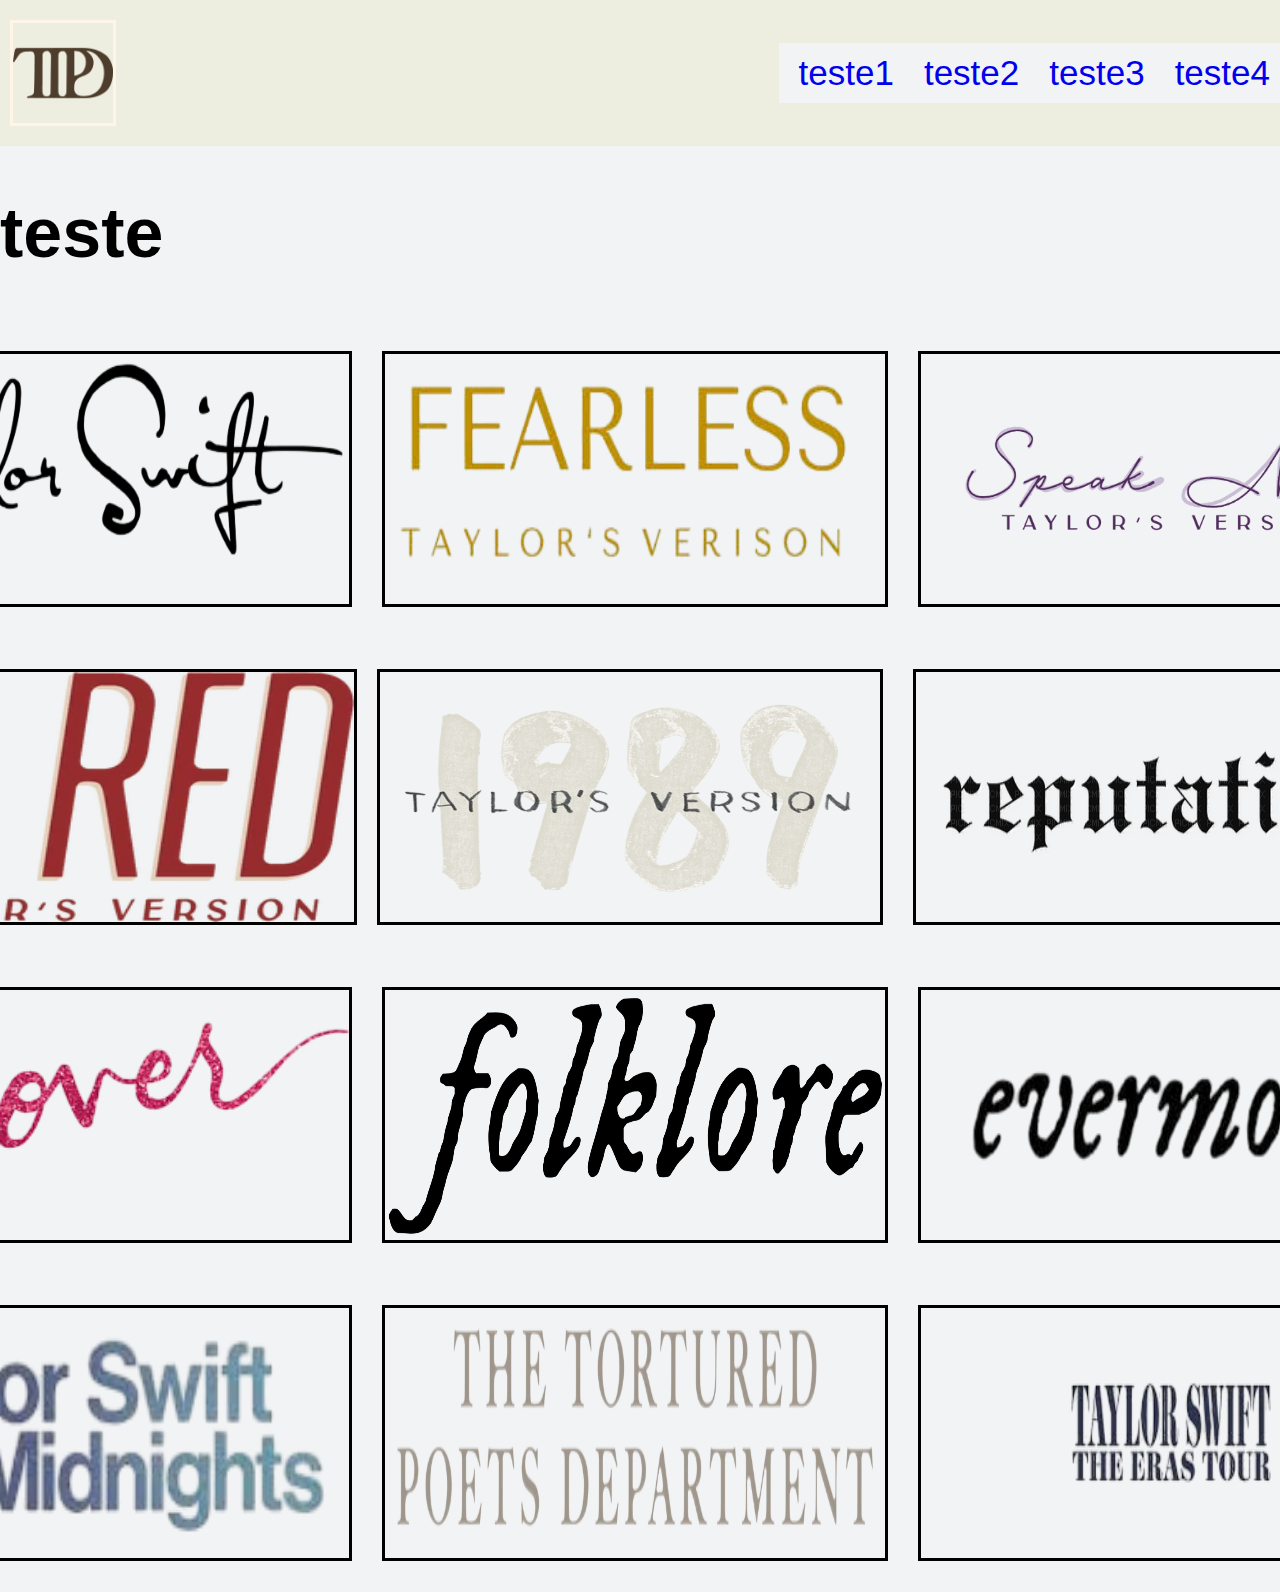
<file: index.html>
<htm  lang="pt-br"> 
    <head>
        <meta charset="UFT-8">
        <meta name="viewport"content="width=device-width, initial-scale=1.0">
        <link rel="shortcut icon" href="imagens/logoTaylor.png" type="image/png">
        <link rel="stylesheet" href="css/style.css">
        <title>Taylor Swift</title>
        <meta charset="UFT-8">
    </head>
    <body>

        <header class="cabecalho">
           <a  class="logo"><img src="imagens/logoTaylor.png" alt="logo" title="TDP"></a>
           <nav>
            <ul class="menu">
                <li><a href="#">teste1</a></li> 
                <li><a href="#">teste2</a></li>  
                <li><a href="#">teste3</a></li>
                <li><a href="#">teste4</a></li>      
            </ul>
           </nav>
        </header>
        <h1> teste</h1>

    <primeiraline class="principal">
        <section class="headline">
            <img src="imagens/jpg-Photoroom.png" alt="Imagem álbum Taylor Swift" title="TAYLOR SWIFT">
        </section>
        <section class="headline">
            <img src="imagens/fearlessjpg-Photoroom.png" alt="Imagem álbum Taylor Swift" title="FEARLESS">
        </section>
        <section class="headline">
            <img src="imagens/SpeakNow.webp" alt="Imagem álbum Taylor Swift" title="SPEAK NOW">
        </section>
    </primeiraline>

    <segundaline class="principal">
        <section class="hedline">
            <img src="imagens/red.webp" alt="Imagem álbum Taylor Swift" title="RED">
        </section>
        <section class="headline">
            <img src="imagens/1989_(Taylor's_Version)-Photoroom.png" alt="Imagem álbum Taylor Swift" title="1989">
        </section>
        <section class="headline">
            <img src="imagens/reputacion.png" alt="Imagem álbum Taylor Swift" title="REPUTACION">
        </section>
    </segundaline>

    <terceiraline class="principal">
        <section class="headline">
            <img src="imagens/lover-Photoroom.png" alt="Imagem álbum Taylor Swift" title="LOVER">
        </section>
        <section class="headline">
            <img src="imagens/folklore.png" alt="Imagem álbum Taylor Swift" title="FOLKLORE">
        </section>
        <section class="headline">
            <img src="imagens/evermore-Photoroom.png" alt="Imagem álbum Taylor Swift" title="EVERMORE">
        </section>
    </terceiraline>

    <quartaline class="principal">
        <section class="headline">
            <img src="imagens/midnights-Photoroom.png" alt="Imagem álbum Taylor Swift" title="MIDNIGHTS">
        </section>
        <section class="headline">
            <img src="imagens/The_Tortured_Poets_Department_Logo (1).png" alt="Imagem álbum Taylor Swift" title="THE TORTURED POETS DEPARTMENT">
        </section>
        <section class="headline">
            <img src="imagens/theErasjpg-Photoroom.png" alt="Imagem álbum Taylor Swift" title="THE ERAS">
        </section>
    </quartaline>

    </body>
</html>
</file>
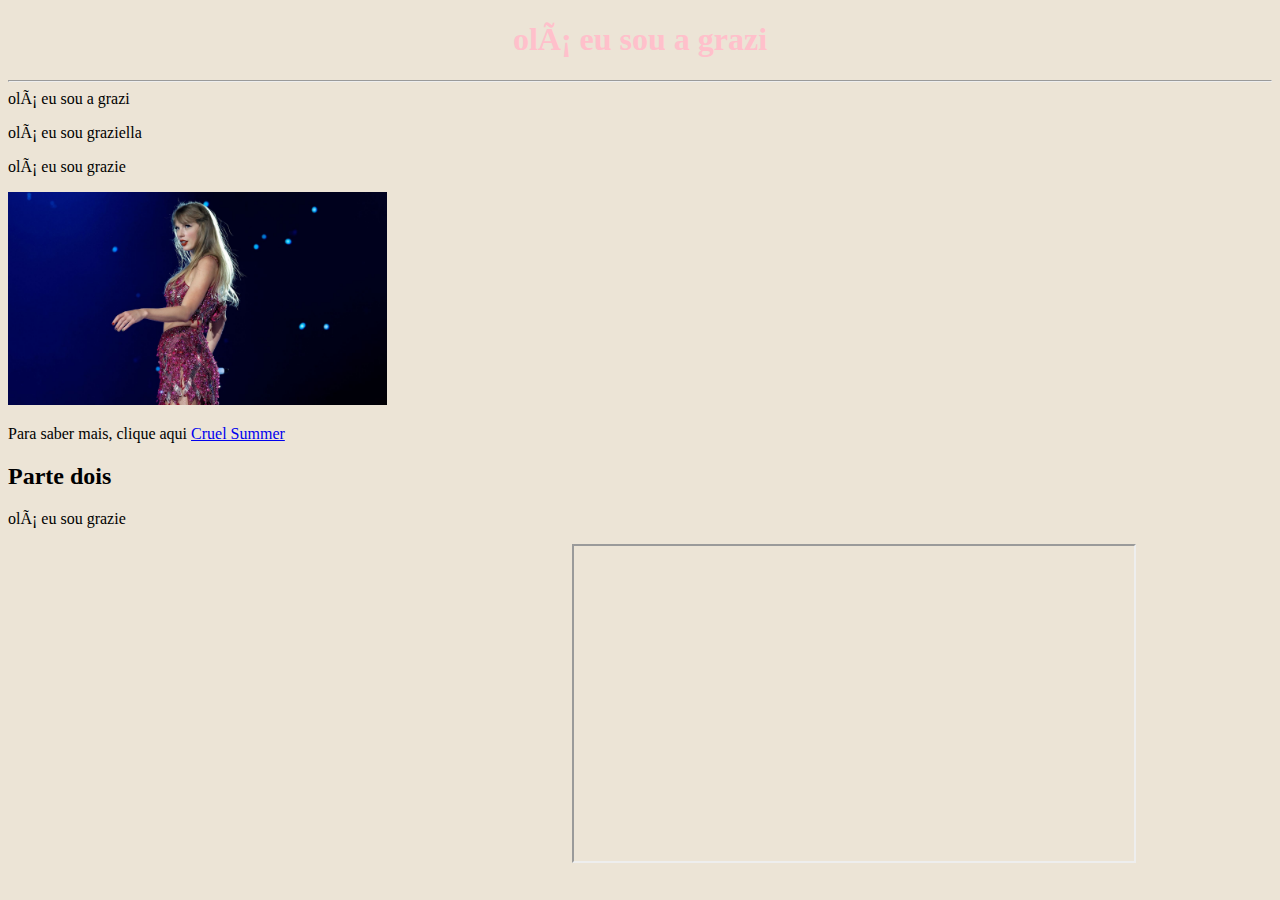
<file: Iindex.html>
<!DOCTYPE html>
<html lang="pt-br"></html>
<head>
    <meta charset="UFT-8">
    <meta name="viewport"content="width=device-width, initial-scale=1.0">
    <title>Primeiro Site</title>
    <link rel="shortcut icon" href="favicon.ico" type="image/x-icon">
</head>
        <body style="background-color: rgb(236, 228, 214);">
            <h1 style="text-align:center;color:pink;font-size: 55;"> olá eu sou a grazi  </h1>
            <hr>
            olá eu sou a grazi 
            <p> olá eu sou graziella</p>
            <p> olá eu sou grazie</p>
            <img src="taylor swfit.jpeg" width="30%" />
            <p> Para saber mais, clique aqui
                <a href="https://youtu.be/ic8j13piAhQ?si=aEG5fLqDv_G0RYVB"> Cruel Summer</a></p>
                <h2> Parte dois</h2>
                <p> olá eu sou grazie</p>
                <iframe width="560" height="315" src="https://www.youtube-nocookie.com/embed/amgPXKrFZVg?si=nEIVb8xx_25KAHhW" title="YouTube video player" frameborder="0" allow="accelerometer; autoplay; clipboard-write; encrypted-media; gyroscope; picture-in-picture; web-share" referrerpolicy="strict-origin-when-cross-origin" allowfullscreen></iframe>            
                <iframe width="560" height="315" src="https://www.cnnbrasil.com.br/entretenimento/taylor-swift-inaugura-setor-atras-do-palco-para-fas-apenas-escutarem-shows/"></iframe>
        </body>
</html>
</file>
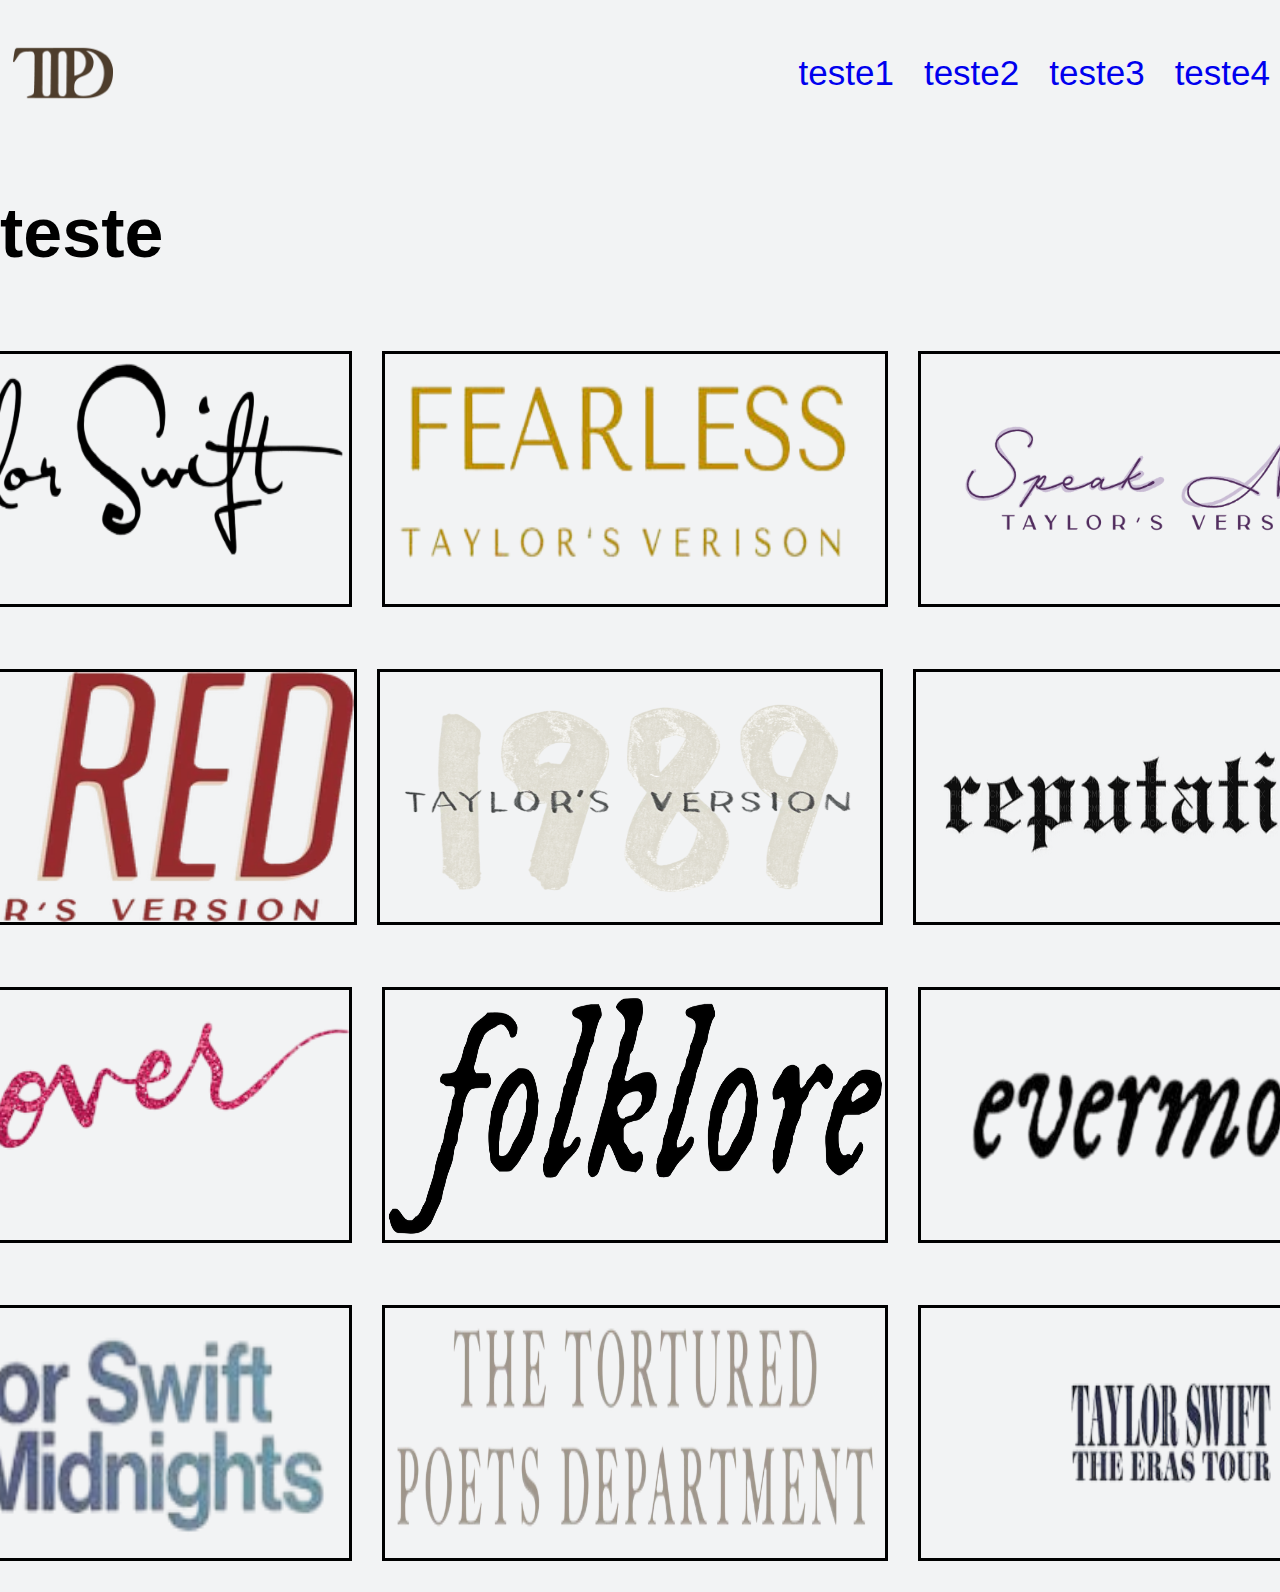
<file: pagina2.html>
<htm  lang="pt-br"> 
    <head>
        <meta charset="UFT-8">
        <meta name="viewport"content="width=device-width, initial-scale=1.0">
        <link rel="shortcut icon" href="imagens/logoTaylor.png" type="image/png">
        <link rel="stylesheet" href="css/estile.css">
        <title>flaxbox</title>
        
    </head>
    <body>

        <header class="cabecalho">
           <a  class="logo"><img src="imagens/logoTaylor.png" alt="logo" title="TDP"></a>
           <nav>
            <ul class="menu">
                <li><a href="#">teste1</a></li> 
                <li><a href="#">teste2</a></li>  
                <li><a href="#">teste3</a></li>
                <li><a href="#">teste4</a></li>      
            </ul>
           </nav>
        </header>
        <h1> teste</h1>

    <primeiraline class="principal">
        <section class="headline">
            <img src="imagens/jpg-Photoroom.png" alt="Imagem álbum Taylor Swift" title="TAYLOR SWIFT">
        </section>
        <section class="headline">
            <img src="imagens/fearlessjpg-Photoroom.png" alt="Imagem álbum Taylor Swift" title="FEARLESS">
        </section>
        <section class="headline">
            <img src="imagens/SpeakNow.webp" alt="Imagem álbum Taylor Swift" title="SPEAK NOW">
        </section>
    </primeiraline>

    <segundaline class="principal">
        <section class="hedline">
            <img src="imagens/red.webp" alt="Imagem álbum Taylor Swift" title="RED">
        </section>
        <section class="headline">
            <img src="imagens/1989_(Taylor's_Version)-Photoroom.png" alt="Imagem álbum Taylor Swift" title="1989">
        </section>
        <section class="headline">
            <img src="imagens/reputacion.png" alt="Imagem álbum Taylor Swift" title="REPUTACION">
        </section>
    </segundaline>

    <terceiraline class="principal">
        <section class="headline">
            <img src="imagens/lover-Photoroom.png" alt="Imagem álbum Taylor Swift" title="LOVER">
        </section>
        <section class="headline">
            <img src="imagens/folklore.png" alt="Imagem álbum Taylor Swift" title="FOLKLORE">
        </section>
        <section class="headline">
            <img src="imagens/evermore-Photoroom.png" alt="Imagem álbum Taylor Swift" title="EVERMORE">
        </section>
    </terceiraline>

    <quartaline class="principal">
        <section class="headline">
            <img src="imagens/midnights-Photoroom.png" alt="Imagem álbum Taylor Swift" title="MIDNIGHTS">
        </section>
        <section class="headline">
            <img src="imagens/The_Tortured_Poets_Department_Logo (1).png" alt="Imagem álbum Taylor Swift" title="THE TORTURED POETS DEPARTMENT">
        </section>
        <section class="headline">
            <img src="imagens/theErasjpg-Photoroom.png" alt="Imagem álbum Taylor Swift" title="THE ERAS">
        </section>
    </quartaline>

    </body>
</html>
</file>
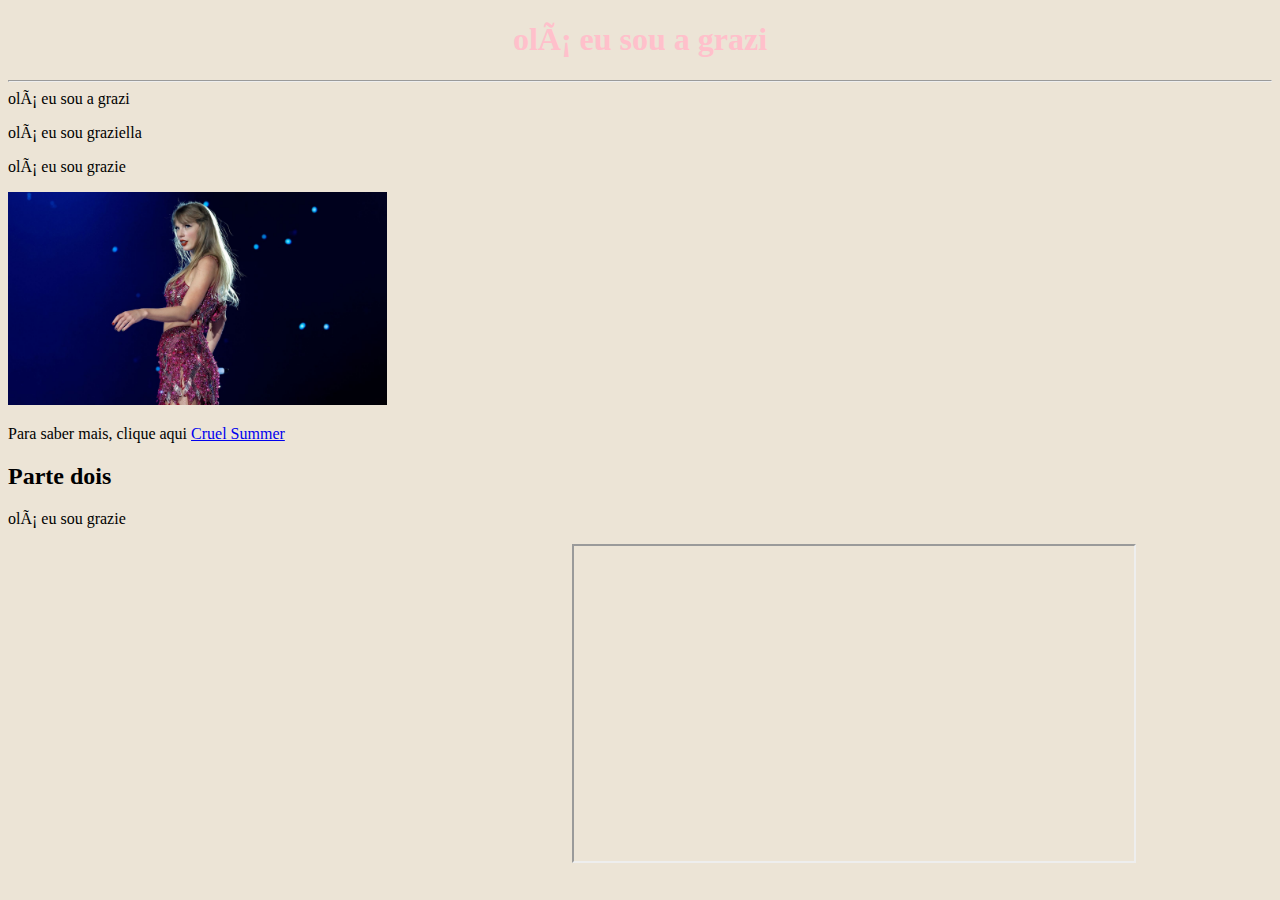
<file: SobreGrazi.html>
<!DOCTYPE html>
<html lang="pt-br"></html>
<head>
    <meta charset="UFT-8">
    <meta name="viewport"content="width=device-width, initial-scale=1.0">
    <title>Primeiro Site</title>
    <link rel="shortcut icon" href="favicon.png" type="image/png">
        <body style="background-color: rgb(236, 228, 214);">
            <h1 style="text-align:center;color:pink;font-size: 55;"> olá eu sou a grazi  </h1>
            <hr>
            olá eu sou a grazi 
            <p> olá eu sou graziella</p>
            <p> olá eu sou grazie</p>
            <img src="taylor swfit.jpeg" width="30%" />
            <p> Para saber mais, clique aqui
                <a href="https://youtu.be/ic8j13piAhQ?si=aEG5fLqDv_G0RYVB"> Cruel Summer</a></p>
                <h2> Parte dois</h2>
                <p> olá eu sou grazie</p>
                <iframe width="560" height="315" src="https://www.youtube-nocookie.com/embed/amgPXKrFZVg?si=nEIVb8xx_25KAHhW" title="YouTube video player" frameborder="0" allow="accelerometer; autoplay; clipboard-write; encrypted-media; gyroscope; picture-in-picture; web-share" referrerpolicy="strict-origin-when-cross-origin" allowfullscreen></iframe>            
                <iframe width="560" height="315" src="https://www.cnnbrasil.com.br/entretenimento/taylor-swift-inaugura-setor-atras-do-palco-para-fas-apenas-escutarem-shows/"></iframe>
        </body>
    </head>

</html>
</file>
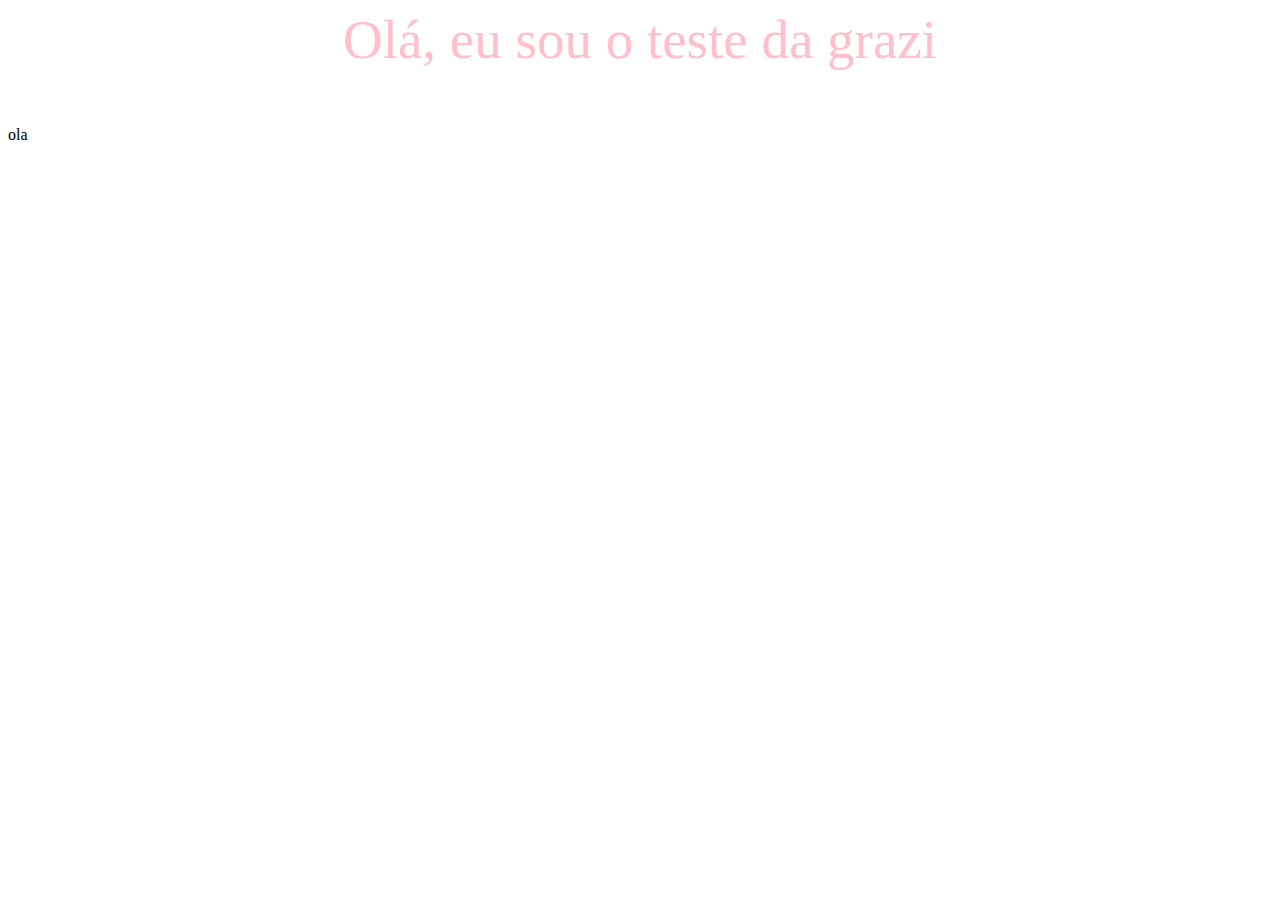
<file: teste.html>
<html> 
    <head>
        <body>
            <title> Teste </title>
            <p style="text-align:center;color:pink;font-size: 55;">
            Olá, eu sou o teste da grazi 
            </p>
            <a>
                ola
            </a>
        </body>
    </head>

</html>
</file>
<file: css/style.css>
body,ul,li,p{
    margin: 0;
    padding:0px;
    list-style: none;
    font-size: 35;
    font-family: Arial, Helvetica, sans-serif;
    background-color: #f2f3f4  ;
}
a{
    text-decoration: none;
}

 .cabecalho{
    background-color:EEEEE0;
    display: flex;
    flex-wrap: wrap;
    justify-content:space-between;
    align-items: center;   
}

.menu{
    display: flex;
}

.menu li{
    margin-left: 10px;
}

.menu li a{
    display: block;
    padding: 10px;
}


.headline{
    display: flex;
    justify-items: center;
    margin-right: 10px;
}

.principal{ 
    display: flex;
    justify-content: space-between;
    justify-self: center;
    align-items: center;
    padding: 11px;

}
.principal .chamada{
    margin: 5px;
}

img {
    max-width: 500px;
    width: 500px;
    max-height: 250px;
    height: 250px;
    border: 3px solid black;
    margin: 20px 10px;
 }
 
.logo img{
    max-width: 100px;
    width: 100px;
    max-height: 100px;
    height: 100px;
    border-color:#fef5e7 ;
}
</file>
<file: css/estile.css>
body,ul,li,p{
    margin: 0;
    padding:0px;
    list-style: none;
    font-size: 35;
    font-family: Arial, Helvetica, sans-serif;
    background-color: #f2f3f4;
}
a{
    text-decoration: none;
}
.cabecalho{
    display: flex;
    flex-wrap: wrap;
    justify-content:space-between;
    align-items: center;
    

}
.menu{
    display: flex;
}

.menu li{
    margin-left: 10px;
    
}

.menu li a{
    display: block;
    padding: 10px;
}

.headline{
    display: flex;
    justify-items: center;
    margin-right: 10px;
}

.principal{ 
    display: flex;
    justify-content: space-between;
    justify-self: center;
    align-items: center;
    padding: 11px;
}
.principal .chamada{
    margin: 5px;
}

img {
    max-width: 500px;
    width: 500px;
    max-height: 250px;
    height: 250px;
    border: 3px solid black;
    margin: 20px 10px;
 }
 
.logo img{
    max-width: 100px;
    width: 100px;
    max-height: 100px;
    height: 100px;
    border: 3px solid #f2f3f4;
}
</file>
